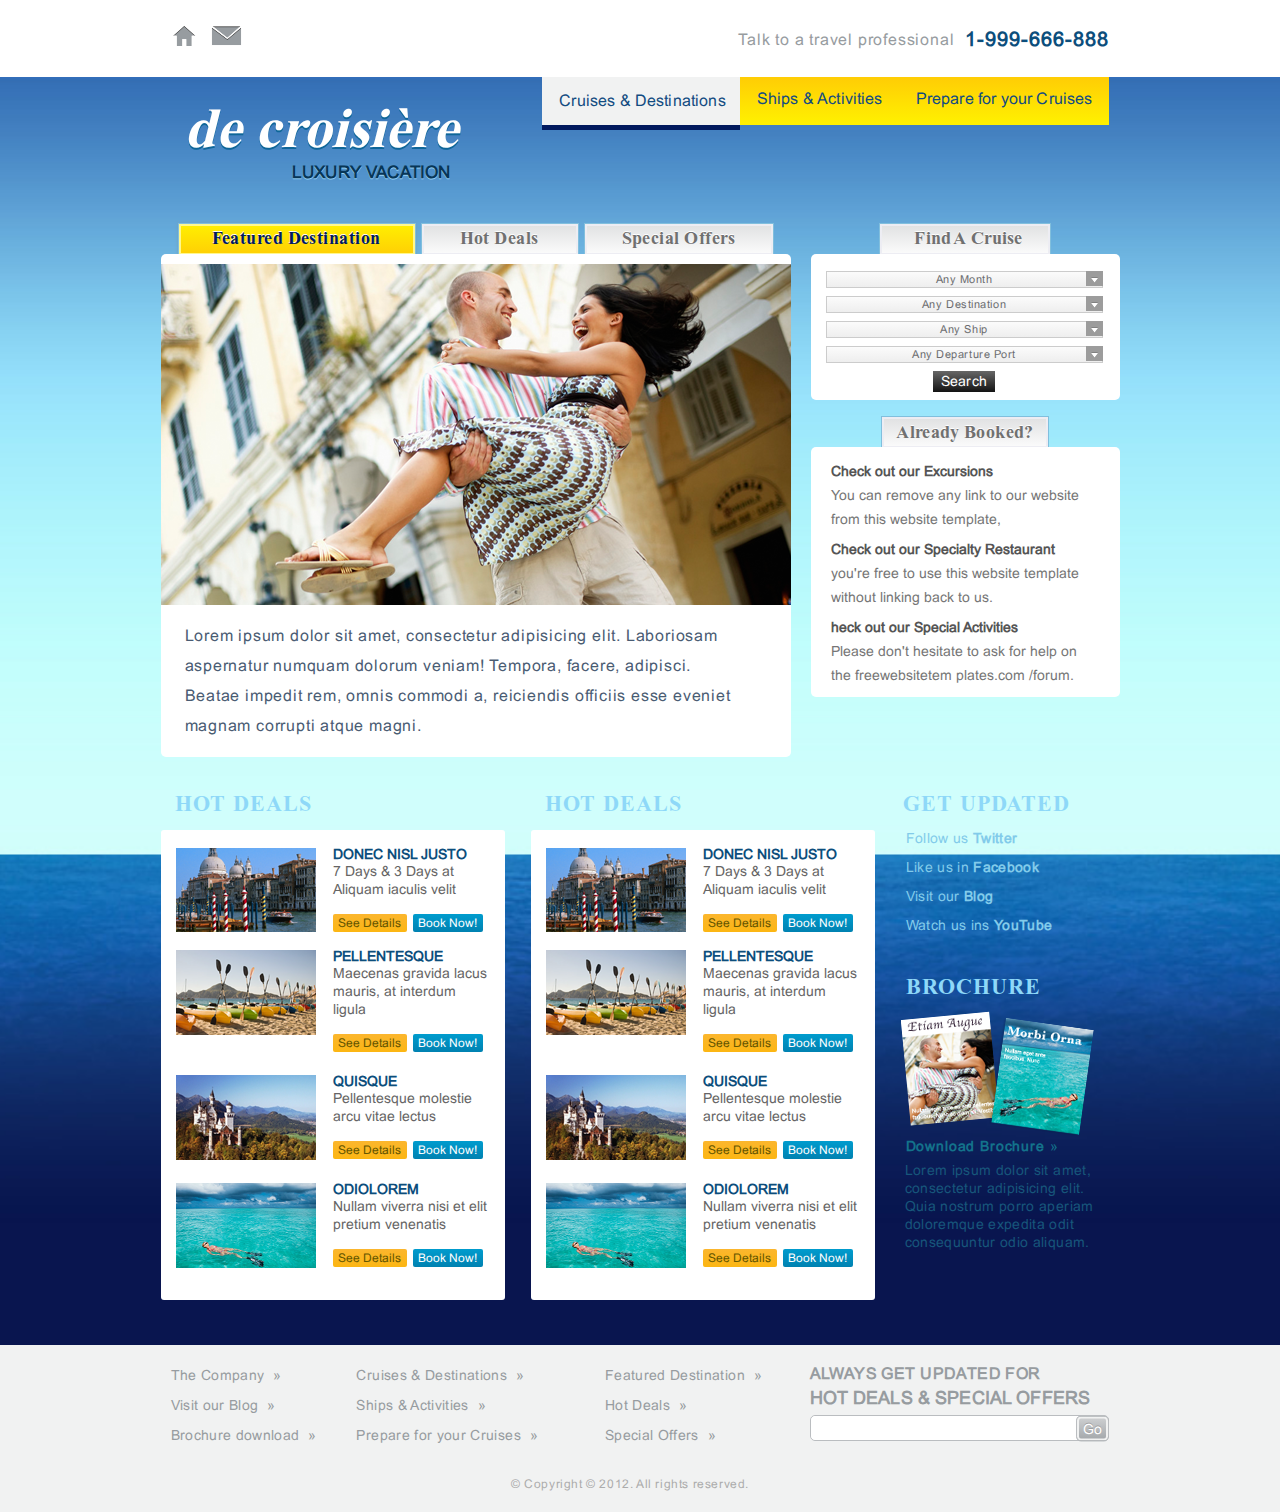
<file: index.html>
<!DOCTYPE html>
<html lang="en">
<head>
	<link rel="stylesheet" href="https://unpkg.com/swiper/swiper-bundle.min.css" />
	<link rel="stylesheet" href="css/style.css">
	<meta charset="UTF-8">
	<title>cument</title>
	<meta name="viewport" content="width=device-width, initial-scale=1">
</head>
<body>
	<div class="wrapper">
<header class="header">
	<div class="header__container container">
		<div class="header__row">
            <div class="column-left">
            	<a href="" class="column-left__icon">
            		<img src="images/02.png" alt="">
            	</a>
            	<a href="" class="column-left__icon">
            		<img src="images/01.png" alt="">
            	</a>
            </div>
            <div class="column-right">
            	<div class="column-right__text">Talk to a travel professional</div>
            	<div class="column-right__number">1-999-666-888</div>
            </div>
		</div>
	</div>
</header>		    <main>
		    	<div class="bg ibg">
		    		<img src="images/05.png" alt="">
		    	</div>
		    	<div class="container">
		    		<div class="header__tabs tabs-header">
					<a href="" class="tabs-header__tab active tab-header">
						Cruises & Destinations
					</a>
					<a href="" class="tabs-header__tab tab-header">
						Ships & Activities
					</a>
					<a href="" class="tabs-header__tab tab-header">
						Prepare for your Cruises
					</a>
				</div>
		    	</div>
		    	<div class="grid">
	    			<div class="container">
	    				 <a href="" class="title-grid grid__title">
		    				<div class="title-grid__title">de croisière</div>
		    				<div class="title-grid__subtitle">luxury vacation</div>
	    				 </a>
	    			</div>
		    		<div class="container grid__container">
			    		<div class="grid-main main-grid">
			    			<div class="main-grid__tabs tabs-main">
			    				<div class="tabs-main__items">
			    					<div class="tabs-main__column">
				    					<div class="tabs-main__tab active tab">
				    						Featured Destination
				    					</div>
			    					</div>
			    					<div class="tabs-main__column">
				    					<div class="tabs-main__tab tab">
				    						Hot Deals
				    					</div>
			    					</div>
			    					<div class="tabs-main__column">
				    					<div class="tabs-main__tab tab">
				    						Special Offers
				    					</div>
			    					</div>
			    				</div>
			    				<div class="tabs-main__body">
			    					<div class="tabs-main__image">
			    						<img src="images/03.png" alt="">
			    					</div>
			    					<div class="tabs-main__text">Lorem ipsum dolor sit amet, consectetur adipisicing elit. Laboriosam aspernatur numquam dolorum veniam! Tempora, facere, adipisci. Beatae impedit rem, omnis commodi a, reiciendis officiis esse eveniet magnam corrupti atque magni.</div>
			    				</div>
			    			</div>
			    		</div>
			    		<div class="grid__find find-grid">
			    			<div class="find-grid__tab tab">
			    				Find A Cruise
			    			</div>
			    			<div class="find-grid__body body-find">
			    				<div class="body-find__item">
				    				<select name="" id="" class="body-find__list">
				    					<option value="" hidden selected disabled>Any Month</option>
				    					<option value="">#1</option>
				    					<option value="">#2</option>
				    					<option value="">#3</option>
				    				</select>
			    				</div>
			    				<div class="body-find__item">
				    				<select name="" id="" class="body-find__list">
				    					<option value="" hidden selected disabled>Any Destination</option>
				    					<option value="">#1</option>
				    					<option value="">#2</option>
				    					<option value="">#3</option>
				    				</select>
			    				</div>
			    				<div class="body-find__item">
				    				<select name="" id="" class="body-find__list">
				    					<option value="" hidden selected disabled>Any Ship</option>
				    					<option value="">#1</option>
				    					<option value="">#2</option>
				    					<option value="">#3</option>
				    				</select>
			    				</div>
			    				<div class="body-find__item">
				    				<select name="" id="" class="body-find__list">
				    					<option value="" hidden selected disabled>Any Departure Port</option>
				    					<option value="">#1</option>
				    					<option value="">#2</option>
				    					<option value="">#3</option>
				    				</select>
			    				</div>
			    				<button class="body-find__button">
			    					Search
			    				</button>
			    			</div>
			    		</div>
			    		<div class="grid__booked booked-grid">
			    			<div class="booked-grid__tab tab">
			    				Already Booked?
			    			</div>
			    			<ol class="booked-grid__list list-booked">
			    				<li class="list-booked__item item-booked">
			    					<a href="" class="item-booked__title">Check out our Excursions</a>
			    					<div class="item-booked__text">You can remove any link to our website from this website template,</div>
			    				</li>
			    				<li class="list-booked__item item-booked">
			    					<a href="" class="item-booked__title">Check out our Specialty Restaurant</a>
			    					<div class="item-booked__text">you're free to use this website template without linking back to us.</div>
			    				</li>
			    				<li class="list-booked__item item-booked">
			    					<a href="" class="item-booked__title">heck out our Special Activities</a>
			    					<div class="item-booked__text">Please don't hesitate to ask for help on the freewebsitetem plates.com /forum.</div>
			    				</li>
			    			</ol>
			    		</div>
		    		</div>
		    	</div>
		    	<div class="blue">
		    		<div class="blue__container container">
		    			<div class="blue__wrapper">
		    				<div class="blue__column column-blue">
		    					<div class="column-blue__item">
			    					<div class="column-blue__title">Hot deals</div>
			    					<div class="column-blue__items items-blue">
			    						<div class="items-blue__item item-blue">
			    							<div class="item-blue__image">
			    								<img src="images/blue/08.png" alt="">
			    							</div>
			    							<div class="item-blue__body">
			    								<div class="item__title">Donec nisl justo</div>
			    								<div class="item__desc">7 Days & 3 Days at Aliquam iaculis velit</div>
			    								<div class="item__buttons">
			    									<a href="" class="item__button">See Details</a>
			    									<a href="" class="item__button item__button_b">Book Now!</a>
			    								</div>
			    							</div>
			    						</div>
			    						<div class="items-blue__item item-blue">
			    							<div class="item-blue__image">
			    								<img src="images/blue/07.png" alt="">
			    							</div>
			    							<div class="item-blue__body">
			    								<div class="item__title">Pellentesque</div>
			    								<div class="item__desc">Maecenas gravida lacus mauris, at interdum ligula</div>
			    								<div class="item__buttons">
			    									<a href="" class="item__button">See Details</a>
			    									<a href="" class="item__button item__button_b">Book Now!</a>
			    								</div>
			    							</div>
			    						</div>
			    						<div class="items-blue__item item-blue">
			    							<div class="item-blue__image">
			    								<img src="images/blue/06.png" alt="">
			    							</div>
			    							<div class="item-blue__body">
			    								<div class="item__title">Quisque</div>
			    								<div class="item__desc">Pellentesque molestie arcu vitae lectus</div>
			    								<div class="item__buttons">
			    									<a href="" class="item__button">See Details</a>
			    									<a href="" class="item__button item__button_b">Book Now!</a>
			    								</div>
			    							</div>
			    						</div>
			    						<div class="items-blue__item item-blue">
			    							<div class="item-blue__image">
			    								<img src="images/blue/05.png" alt="">
			    							</div>
			    							<div class="item-blue__body">
			    								<div class="item__title">odiolorem</div>
			    								<div class="item__desc">Nullam viverra nisi et elit pretium venenatis</div>
			    								<div class="item__buttons">
			    									<a href="" class="item__button">See Details</a>
			    									<a href="" class="item__button item__button_b">Book Now!</a>
			    								</div>
			    							</div>
			    						</div>
			    					</div>
		    					</div>
		    				</div>
		    				<div class="blue__column column-blue">
		    					<div class="column-blue__item">
			    					<div class="column-blue__title">Hot deals</div>
			    					<div class="column-blue__items items-blue">
			    						<div class="items-blue__item item-blue">
			    							<div class="item-blue__image">
			    								<img src="images/blue/08.png" alt="">
			    							</div>
			    							<div class="item-blue__body">
			    								<div class="item__title">Donec nisl justo</div>
			    								<div class="item__desc">7 Days & 3 Days at Aliquam iaculis velit</div>
			    								<div class="item__buttons">
			    									<a href="" class="item__button">See Details</a>
			    									<a href="" class="item__button item__button_b">Book Now!</a>
			    								</div>
			    							</div>
			    						</div>
			    						<div class="items-blue__item item-blue">
			    							<div class="item-blue__image">
			    								<img src="images/blue/07.png" alt="">
			    							</div>
			    							<div class="item-blue__body">
			    								<div class="item__title">Pellentesque</div>
			    								<div class="item__desc">Maecenas gravida lacus mauris, at interdum ligula</div>
			    								<div class="item__buttons">
			    									<a href="" class="item__button">See Details</a>
			    									<a href="" class="item__button item__button_b">Book Now!</a>
			    								</div>
			    							</div>
			    						</div>
			    						<div class="items-blue__item item-blue">
			    							<div class="item-blue__image">
			    								<img src="images/blue/06.png" alt="">
			    							</div>
			    							<div class="item-blue__body">
			    								<div class="item__title">Quisque</div>
			    								<div class="item__desc">Pellentesque molestie arcu vitae lectus</div>
			    								<div class="item__buttons">
			    									<a href="" class="item__button">See Details</a>
			    									<a href="" class="item__button item__button_b">Book Now!</a>
			    								</div>
			    							</div>
			    						</div>
			    						<div class="items-blue__item item-blue">
			    							<div class="item-blue__image">
			    								<img src="images/blue/05.png" alt="">
			    							</div>
			    							<div class="item-blue__body">
			    								<div class="item__title">odiolorem</div>
			    								<div class="item__desc">Nullam viverra nisi et elit pretium venenatis</div>
			    								<div class="item__buttons">
			    									<a href="" class="item__button">See Details</a>
			    									<a href="" class="item__button item__button_b">Book Now!</a>
			    								</div>
			    							</div>
			    						</div>
			    					</div>
		    					</div>
		    				</div>
		    				<div class="blue__column blue__column_l column-blue">
		    					<div class="column-blue__item">
			    					<div class="column-blue__title">Get UPdated</div>
			    					<div class="column-blue__items social-blue">
                                        <div class="social-blue__item">
                                        	Follow us
                                        	<a href="">Twitter</a>
                                        </div>
                                        <div class="social-blue__item">
                                        	Like us in
                                        	<a href="">Facebook</a>
                                        </div>
                                        <div class="social-blue__item">
                                        	Visit our
                                        	<a href="">Blog</a>
                                        </div>
                                        <div class="social-blue__item">
                                        	Watch us ins
                                        	<a href="">YouTube</a>
                                        </div>
			    					</div>
		    					</div>
		    					<div class="column-blue__title">Brochure</div>
		    					<div class="column-blue__image">
		    						<img src="images/blue/09.png" alt="">
		    					</div>
		    					<a href="" class="column-blue__title-small">Download Brochure <span>»</span></a>
		    					<div class="column-blue__text">
		    						Lorem ipsum dolor sit amet, consectetur adipisicing elit. Quia nostrum porro aperiam doloremque expedita odit consequuntur odio aliquam.
		    					</div>
		    				</div>
		    			</div>
		    		</div>
		    	</div>
		    </main>
<footer class="footer">
	<div class="footer__container container">
		<div class="footer__row">
			<div class="footer__column">
				<div class="footer__list">
					<li class="footer__item"><a href="" class="footer">The Company</a></li>
					<li class="footer__item"><a href="" class="footer">Visit our Blog</a></li>
					<li class="footer__item"><a href="" class="footer">Brochure download</a></li>
				</div>
			</div>
			<div class="footer__column">
				<div class="footer__list">
					<li class="footer__item"><a href="" class="footer">Cruises & Destinations</a></li>
					<li class="footer__item"><a href="" class="footer">Ships & Activities</a></li>
					<li class="footer__item"><a href="" class="footer">Prepare for your Cruises</a></li>
				</div>
			</div>
			<div class="footer__column">
				<div class="footer__list">
					<li class="footer__item"><a href="" class="footer">Featured Destination</a></li>
					<li class="footer__item"><a href="" class="footer">Hot Deals</a></li>
					<li class="footer__item"><a href="" class="footer">Special Offers</a></li>
				</div>
			</div>
			<div class="footer__column footer__column_r">
				<div class="footer__title">
					Always Get Updated for<br>
					HOt DEALS & Special offers
				</div>
				<form class="footer__search search-footer">
					<input type="text" class="search-footer__input">
					<button class="search-footer__button">Go</button>
				</form>
			</div>
		</div>
		<div class="footer__bottom">
			© Copyright © 2012. All rights reserved.
		</div>
	</div>
</footer>	</div>
	<script src="https://unpkg.com/swiper/swiper-bundle.min.js"></script>
	<script src="https://cdnjs.cloudflare.com/ajax/libs/jquery/3.6.0/jquery.js"></script>
	<script src="js/script.js"></script>
</body>
</html>
		    				<!-- <div class="card-blue__items">
		    					<div class="card-blue__item item-card">
		    						<div class="item-card__image">
		    							<img src="images/blue/04.png" alt="">
		    						</div>
		    						<div class="item-card__title">Pellentesque</div>
		    						<div class="item-card__desc">Maecenas gravida lacus mauris, at interdum ligula</div>
		    						<div class="item-card__buttons buttons-item">
		    							<a href="" class="buttons-button buttons-item__left">See Details</a>
		    							<a href="" class="buttons-button buttons-item__right">Book Now!</a>
		    						</div>
		    					</div>
		    					<div class="card-blue__item item-card">
		    						<div class="item-card__image">
		    							<img src="images/blue/03.png" alt="">
		    						</div>
		    						<div class="item-card__title">Quisque</div>
		    						<div class="item-card__desc">Pellentesque molestie arcu vitae lectus</div>
		    						<div class="item-card__buttons buttons-item">
		    							<a href="" class="buttons-button buttons-item__left">See Details</a>
		    							<a href="" class="buttons-button buttons-item__right">Book Now!</a>
		    						</div>
		    					</div>
		    					<div class="card-blue__item item-card">
		    						<div class="item-card__image">
		    							<img src="images/blue/02.png" alt="">
		    						</div>
		    						<div class="item-card__title">Donec nisl justo</div>
		    						<div class="item-card__desc">7 Days & 3 Days at Aliquam iaculis velit</div>
		    						<div class="item-card__buttons buttons-item">
		    							<a href="" class="buttons-button buttons-item__left">See Details</a>
		    							<a href="" class="buttons-button buttons-item__right">Book Now!</a>
		    						</div>
		    					</div>
		    					<div class="card-blue__item item-card">
		    						<div class="item-card__image">
		    							<img src="images/blue/01.png" alt="">
		    						</div>
		    						<div class="item-card__title">odiolorem</div>
		    						<div class="item-card__desc">Nullam viverra nisi et elit pretium venenatis</div>
		    						<div class="item-card__buttons buttons-item">
		    							<a href="" class="buttons-button buttons-item__left">See Details</a>
		    							<a href="" class="buttons-button buttons-item__right">Book Now!</a>
		    						</div>
		    					</div>
		    				</div> -->
</file>
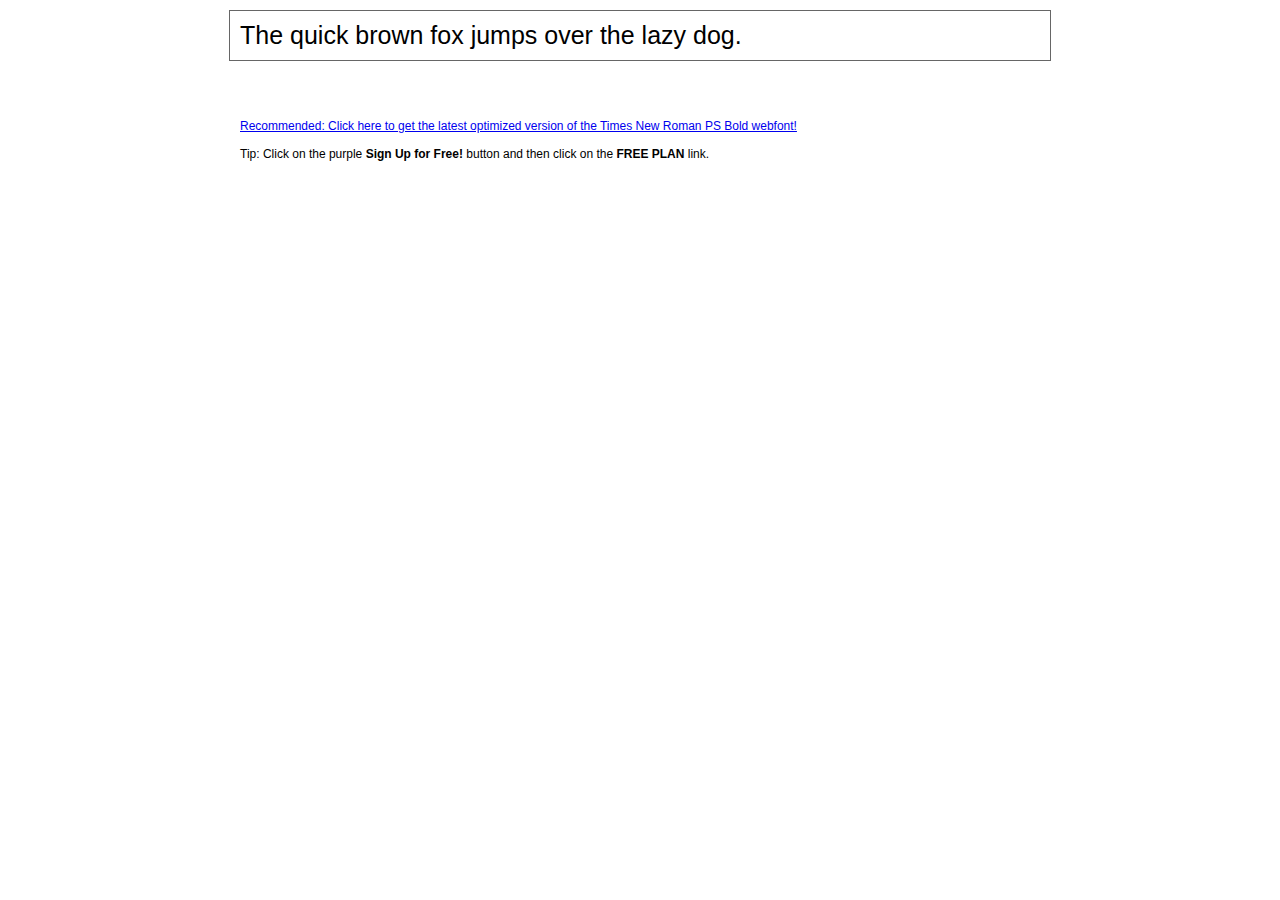
<file: fonts/demo.html>
<!DOCTYPE html PUBLIC "-//W3C//DTD XHTML 1.0 Transitional//EN" "http://www.w3.org/TR/xhtml1/DTD/xhtml1-transitional.dtd">
<html xmlns="http://www.w3.org/1999/xhtml">
<head>
	<meta http-equiv="Content-Type" content="text/html; charset=utf-8" />
	<title>@font-face Demo</title>
	<link rel="stylesheet" href="fonts.css" type="text/css" charset="utf-8" />
	<style type="text/css">
	body {
		background-color:white;
		font-family:Verdana,Tahoma,Arial,Sans-Serif;
		color:black;
		font-size:12px;
	}

	.demo
	{
		font-family:'Conv_TimesNewRomanPS-Bold',Sans-Serif;
		width:800px;
		margin:10px auto;
		text-align:left;
		border:1px solid #666;
		padding:10px;
	}

	.hint
	{
		font-family:'Conv_TimesNewRomanPS-Bold',Sans-Serif;
		width:800px;
		margin:10px auto;
		text-align:left;
		border:1px;
		padding:10px;
	}
	</style>
</head>
<body>
	<div class="demo" style="font-size:25px">
		The quick brown fox jumps over the lazy dog.
	</div>


	<br>
	<br>
	<div class="hint">
		<a href="http://www.fonts.com/font/monotype-imaging/times-new-roman/ps-bold/web-font?SiteId=64">Recommended: Click here to get the latest optimized version of the Times New Roman PS Bold webfont!</a><br /><br />
		Tip: Click on the purple <strong>Sign Up for Free!</strong> button and then click on the <strong>FREE PLAN</strong> link.
	</div>
</body>
</html>
</file>
<file: css/style.css>
@charset "UTF-8";
@font-face {
  font-family: "Arial";
  src: url("../fonts/arial.eot");
  src: local("☺"), url("../fonts/arial.woff") format("woff"), url("../fonts/arial.ttf") format("truetype"), url("../fonts/arial.svg") format("svg");
  font-weight: 400;
  font-style: normal;
}
@font-face {
  font-family: "TimesNewRomanPS";
  src: url("../fonts/TimesNewRomanPS-Bold.eot");
  src: local("☺"), url("../fonts/TimesNewRomanPS-Bold.woff") format("woff"), url("../fonts/TimesNewRomanPS-Bold.ttf") format("truetype"), url("../fonts/TimesNewRomanPS-Bold.svg") format("svg");
  font-weight: 700;
  font-style: normal;
}
* {
  padding: 0;
  margin: 0;
  font-family: "Arial";
  font-weight: 400;
  border: 0;
}

button {
  outline: none;
  /* Для синий ободки */
  border: 0;
  background: transparent;
}

*,
*:before,
*:after {
  -webkit-box-sizing: border-box;
  box-sizing: border-box;
}

:focus,
:active {
  outline: none;
}

a:focus,
a:active {
  outline: none;
}

nav,
footer,
header,
aside {
  display: block;
}

html,
body {
  height: 100%;
  width: 100%;
  font-size: 100%;
  line-height: 1;
  font-size: 14px;
  -ms-text-size-adjust: 100%;
  -moz-text-size-adjust: 100%;
  -webkit-text-size-adjust: 100%;
}

input,
button,
textarea {
  font-family: inherit;
}

input::-ms-clear {
  display: none;
}

button {
  cursor: pointer;
}

button::-moz-focus-inner {
  padding: 0;
  border: 0;
}

a,
a:visited {
  text-decoration: none;
}

a:hover {
  text-decoration: underline;
}

ul li {
  list-style: none;
}

img {
  vertical-align: top;
}

h1,
h2,
h3,
h4,
h5,
h6 {
  font-size: inherit;
  font-weight: 400;
}

.header__row {
  display: -webkit-box;
  display: -ms-flexbox;
  display: flex;
  -webkit-box-pack: justify;
      -ms-flex-pack: justify;
          justify-content: space-between;
  height: 77px;
  -webkit-box-align: center;
      -ms-flex-align: center;
          align-items: center;
  padding: 0px 11px 0px 12px;
}

.column-left {
  display: -webkit-box;
  display: -ms-flexbox;
  display: flex;
  -webkit-box-align: center;
      -ms-flex-align: center;
          align-items: center;
  margin: 0px -7.5px;
  padding: 0px 0px 5px 0px;
}

.column-left__icon {
  padding: 0px 7.5px;
}

.column-right {
  display: -webkit-box;
  display: -ms-flexbox;
  display: flex;
  -webkit-box-align: center;
      -ms-flex-align: center;
          align-items: center;
  padding: 0px 0px 0px 0px;
  margin: 0px -5px;
}
.column-right div {
  padding: 0px 5px;
}
@media (max-width: 479.98px) {
  .column-right {
    display: -webkit-box;
    display: -ms-flexbox;
    display: flex;
    -webkit-box-orient: vertical;
    -webkit-box-direction: normal;
        -ms-flex-direction: column;
            flex-direction: column;
  }
}

.column-right__text {
  font-family: Arial;
  font-size: 16px;
  line-height: 1.2;
  font-weight: 400;
  letter-spacing: 0.05em;
  text-shadow: 0px 1px 0px #ffffff;
  color: #979ca0;
  margin: 2px 0px 0px 0px;
}

.column-right__number {
  font-family: Arial;
  line-height: 1.2;
  letter-spacing: 0.05em;
  text-shadow: 0px 1px 0px #ffffff;
  font-size: 20px;
  font-weight: 700;
  color: #0c4e7c;
}

.tabs-header {
  overflow: visible;
  float: right;
  margin: 0px 11px 0px 0px;
  display: -webkit-box;
  display: -ms-flexbox;
  display: flex;
  -webkit-box-align: start;
      -ms-flex-align: start;
          align-items: flex-start;
  background-color: #fbf5f5;
  background-image: -webkit-gradient(linear, left bottom, left top, color-stop(-2%, #fff200), color-stop(104%, #ffcb05));
  background-image: linear-gradient(0deg, #fff200 -2%, #ffcb05 104%);
  position: relative;
}
@media (max-width: 767.98px) {
  .tabs-header {
    display: -webkit-box;
    display: -ms-flexbox;
    display: flex;
    -webkit-box-orient: vertical;
    -webkit-box-direction: normal;
        -ms-flex-direction: column;
            flex-direction: column;
    width: 100%;
    margin: 0;
    background-image: none;
    background-color: transparent;
    margin: 10px 0px 0px 0px;
  }
}

.tabs-header__tab {
  padding: 0px 16px 0px 17px;
  height: 43px;
  display: -webkit-box;
  display: -ms-flexbox;
  display: flex;
  -webkit-box-pack: center;
      -ms-flex-pack: center;
          justify-content: center;
  -webkit-box-align: center;
      -ms-flex-align: center;
          align-items: center;
  position: relative;
  z-index: 1;
  font-size: 16px;
  line-height: 1.2;
  font-weight: 400;
  letter-spacing: 0.01em;
  color: #134c81;
  text-decoration: none !important;
}
.tabs-header__tab.active {
  padding: 0px 14px 0px 17px;
  background-color: #f1f2f2 !important;
  height: calc(43px + 5px);
}
.tabs-header__tab.active::after {
  content: "";
  position: absolute;
  z-index: 1;
  left: 0;
  bottom: 0px;
  -webkit-transform: translate(0px, 100%);
          transform: translate(0px, 100%);
  width: 100%;
  height: 5px;
  background-color: #021a5e;
}
@media (max-width: 767.98px) {
  .tabs-header__tab {
    width: 100%;
    background-color: #fbf5f5;
    background-image: -webkit-gradient(linear, left bottom, left top, color-stop(-2%, #fff200), color-stop(104%, #ffcb05));
    background-image: linear-gradient(0deg, #fff200 -2%, #ffcb05 104%);
    margin: 0px 0px 10px 0px;
  }
}
.tabs-header__tab:hover {
  color: #0c192a;
}

.footer {
  background-color: #f1f2f2;
}

.footer__container {
  display: -webkit-box;
  display: -ms-flexbox;
  display: flex;
  -webkit-box-orient: vertical;
  -webkit-box-direction: normal;
      -ms-flex-direction: column;
          flex-direction: column;
}

.footer__row {
  display: -webkit-box;
  display: -ms-flexbox;
  display: flex;
  padding: 15px 15px 0px 10px;
  -webkit-box-pack: justify;
      -ms-flex-pack: justify;
          justify-content: space-between;
}
@media (max-width: 991.98px) {
  .footer__row {
    -webkit-box-orient: vertical;
    -webkit-box-direction: normal;
        -ms-flex-direction: column;
            flex-direction: column;
    -webkit-box-pack: center;
        -ms-flex-pack: center;
            justify-content: center;
    -webkit-box-align: center;
        -ms-flex-align: center;
            align-items: center;
  }
}

.footer__column:nth-child(1) {
  margin: 0px 0px 0px 0px;
}
.footer__column:nth-child(2) {
  margin: 0px 0px 0px 57px;
}
.footer__column:nth-child(3) {
  -webkit-box-flex: 1;
      -ms-flex: 1 1 auto;
          flex: 1 1 auto;
  display: -webkit-box;
  display: -ms-flexbox;
  display: flex;
  -webkit-box-pack: start;
      -ms-flex-pack: start;
          justify-content: start;
  -webkit-box-align: center;
      -ms-flex-align: center;
          align-items: center;
  padding: 0px 0px 0px 84px;
}
.footer__column:nth-child(4) {
  -webkit-transform: translate(4px, 0px);
          transform: translate(4px, 0px);
}
@media (max-width: 991.98px) {
  .footer__column {
    width: 100%;
  }
  .footer__column:nth-child(4) {
    -webkit-transform: translate(0px, 0px);
            transform: translate(0px, 0px);
  }
  .footer__column:nth-child(3) {
    padding: 0;
  }
  .footer__column:nth-child(2) {
    margin: 0;
  }
  .footer__column:nth-child(4) {
    margin: 0;
  }
  .footer__column:not(:last-child) {
    margin: 0px 0px 20px 0px;
  }
}

.footer__list {
  list-style-type: none;
}
@media (max-width: 991.98px) {
  .footer__list {
    width: 100%;
    text-align: center;
  }
}

.footer__item {
  position: relative;
}
.footer__item a {
  font-size: 14px;
  line-height: 30px;
  font-weight: 400;
  letter-spacing: 0.025em;
  color: #979ca0;
}
.footer__item::after {
  content: "»";
  position: absolute;
  top: 0;
  font-size: 14px;
  line-height: 30px;
  font-weight: 400;
  letter-spacing: 0.025em;
  color: #979ca0;
  -webkit-transform: translate(9px, 0px);
          transform: translate(9px, 0px);
}
@media (max-width: 991.98px) {
  .footer__item {
    width: 100%;
  }
  .footer__item::after {
    display: none;
  }
  .footer__item a {
    font-size: 30px;
    line-height: 40px;
  }
}

.footer__column_r {
  margin: 2px 0px 0px 0px;
}
@media (max-width: 991.98px) {
  .footer__column_r {
    margin: 0;
  }
}
@media (max-width: 767.98px) {
  .footer__column_r {
    width: 100%;
  }
}

.footer__title {
  font-family: Arial;
  line-height: 24px;
  font-weight: 700;
  color: #979ca0;
  font-size: 18px;
  text-transform: uppercase;
  letter-spacing: 0.01rem;
}
.footer__title:first-line {
  letter-spacing: 0.03rem;
  font-size: 16px;
  text-transform: none;
}
@media (max-width: 767.98px) {
  .footer__title {
    text-align: center;
    line-height: 34px;
    font-size: 30px !important;
  }
  .footer__title:first-line {
    font-size: 26px !important;
  }
}

.search-footer {
  height: 26px;
  width: 299px;
  background-color: #ffffff;
  display: -webkit-box;
  display: -ms-flexbox;
  display: flex;
  border-radius: 5px;
  border: 1px solid #babdc0;
  margin: 5px 0px 0px 0px;
}
@media (max-width: 991.98px) {
  .search-footer {
    width: 100%;
    height: 40px;
  }
}

.search-footer__input {
  -webkit-box-flex: 1;
      -ms-flex: 1 1 auto;
          flex: 1 1 auto;
  border-radius: 5px;
}
@media (max-width: 767.98px) {
  .search-footer__input {
    width: 100%;
    height: 100%;
  }
}

.search-footer__button {
  width: 33px;
  border-radius: 5px;
  height: 26px;
  -webkit-transform: translate(1px, -0.5px);
          transform: translate(1px, -0.5px);
  background-color: #979ca0;
  background-image: -webkit-gradient(linear, left bottom, left top, color-stop(-23%, #979ca0), color-stop(126%, #dcddde));
  background-image: linear-gradient(0deg, #979ca0 -23%, #dcddde 126%);
  border: 1px solid #babdc0;
  -webkit-box-shadow: inset 0px 0px 0px 2px #f1f2f2;
          box-shadow: inset 0px 0px 0px 2px #f1f2f2;
  font-size: 14px;
  line-height: 1.2;
  font-weight: 400;
  text-shadow: 0px -1px 0px #a0a0a1;
  color: #ffffff;
}
@media (max-width: 767.98px) {
  .search-footer__button {
    height: 100%;
    width: 40px;
  }
}

.footer__bottom {
  text-align: center;
  margin: 24px 0px 18px 0px;
  padding: 0px 20px 0px 0px;
  font-size: 12px;
  line-height: 20px;
  font-weight: 400;
  letter-spacing: 0.05em;
  color: #acacac;
}

body.lock {
  overflow: hidden;
}

.img {
  background: no-repeat;
  background-position: top;
  background-size: cover;
}

.wrapper {
  min-height: 100vh;
  display: -webkit-box;
  display: -ms-flexbox;
  display: flex;
  -webkit-box-orient: vertical;
  -webkit-box-direction: normal;
      -ms-flex-direction: column;
          flex-direction: column;
  overflow: hidden;
}

main {
  -webkit-box-flex: 1;
      -ms-flex: 1 1 auto;
          flex: 1 1 auto;
  min-height: 100vh;
  display: -webkit-box;
  display: -ms-flexbox;
  display: flex;
  -webkit-box-orient: vertical;
  -webkit-box-direction: normal;
      -ms-flex-direction: column;
          flex-direction: column;
  position: relative;
}

.bg {
  position: absolute;
  top: 0;
  left: 0;
  width: 100%;
  height: 100%;
  -webkit-transform: translate(0px, 0px);
          transform: translate(0px, 0px);
  z-index: -1;
}

.ibg {
  background: center/cover no-repeat;
}

.container {
  width: 100%;
  margin: 0 auto;
  overflow: hidden;
}
@media (min-width: 959px) {
  .container {
    max-width: 959px !important;
  }
}

.container {
  overflow: visible;
}

.grid__container {
  display: -ms-grid;
  display: grid;
  -ms-grid-columns: 1fr 18px auto;
  grid-template-columns: 1fr auto;
  -webkit-box-pack: end;
      -ms-flex-pack: end;
          justify-content: flex-end;
  grid-column-gap: 18px;
  grid-row-gap: 14px;
  margin-top: 5px;
}
@media (max-width: 991.98px) {
  .grid__container {
    -ms-grid-columns: 1fr;
    grid-template-columns: 1fr;
    -webkit-box-pack: center;
        -ms-flex-pack: center;
            justify-content: center;
  }
}

.grid-main {
  -ms-grid-row-span: 3;
  grid-row: span 3;
}
@media (max-width: 991.98px) {
  .grid-main {
    display: -webkit-box;
    display: -ms-flexbox;
    display: flex;
    -webkit-box-orient: vertical;
    -webkit-box-direction: normal;
        -ms-flex-direction: column;
            flex-direction: column;
    -webkit-box-align: center;
        -ms-flex-align: center;
            align-items: center;
  }
}

.main-grid__tabs {
  display: inline-block;
}

.tabs-main__items {
  display: -webkit-inline-box;
  display: -ms-inline-flexbox;
  display: inline-flex;
  margin: 0px -2.5px;
  padding: 0px 0px 0px 17px;
}
@media (max-width: 660px) {
  .tabs-main__items {
    display: -webkit-box;
    display: -ms-flexbox;
    display: flex;
    -webkit-box-orient: vertical;
    -webkit-box-direction: normal;
        -ms-flex-direction: column;
            flex-direction: column;
    padding: 0px 10px 10px;
  }
}

.tabs-main__column {
  padding: 0px 2.5px;
}
.tabs-main__column:first-child .tabs-main__tab {
  padding: 0px 34px 0px 33px;
}
.tabs-main__column:nth-child(3) .tabs-main__tab {
  padding: 0px 37px;
}
.tabs-main__column:nth-child(2) .tabs-main__tab {
  padding: 0px 39px 0px 38px;
}

.tabs-main__tab {
  cursor: pointer;
}
.tabs-main__tab.active {
  background-color: #ffffff;
  background-image: -webkit-gradient(linear, left top, left bottom, color-stop(-7%, #fff200), color-stop(110%, #ffcb05));
  background-image: linear-gradient(180deg, #fff200 -7%, #ffcb05 110%);
  -webkit-box-shadow: 0px 0px 3px 0px #729fb7, inset 0px 0px 0px 2px #fff78e;
          box-shadow: 0px 0px 3px 0px #729fb7, inset 0px 0px 0px 2px #fff78e;
  font-size: 18px;
  line-height: 1.2;
  font-weight: 700;
  letter-spacing: 0.025em;
  color: #021a5e;
}

.tab {
  height: 33px;
  background-color: #ffffff;
  background-image: -webkit-gradient(linear, left bottom, left top, color-stop(-10%, #ffffff), color-stop(112%, #dcddde));
  background-image: linear-gradient(0deg, #ffffff -10%, #dcddde 112%);
  border: 1px solid #81bfdd;
  -webkit-box-shadow: inset 0px 0px 0px 2px #ededf3;
          box-shadow: inset 0px 0px 0px 2px #ededf3;
  display: -webkit-box;
  display: -ms-flexbox;
  display: flex;
  -webkit-box-pack: center;
      -ms-flex-pack: center;
          justify-content: center;
  -webkit-box-align: center;
      -ms-flex-align: center;
          align-items: center;
  font-family: "TimesNewRomanPS";
  font-size: 18px;
  line-height: 1.2;
  font-weight: 700;
  letter-spacing: 0.025em;
  text-shadow: 0px -1px 0px #ffffff;
  color: #707070;
  padding: 0px 39px;
  -webkit-transform: translate(0px, 2px);
          transform: translate(0px, 2px);
}

.tabs-main__body {
  z-index: 1;
  position: relative;
  padding: 10px 0px 16px 0px;
  background: #fff;
  border-radius: 5px;
  max-width: 630px;
}

.tabs-main__image img {
  width: 100%;
}

.tabs-main__text {
  margin: 16px 0px 0px 24px;
  font-size: 16px;
  line-height: 30px;
  font-weight: 400;
  letter-spacing: 0.05em;
  color: #4a5c73;
  max-width: 560px;
}

.booked-grid {
  display: -webkit-box;
  display: -ms-flexbox;
  display: flex;
  -webkit-box-orient: vertical;
  -webkit-box-direction: normal;
      -ms-flex-direction: column;
          flex-direction: column;
  -webkit-box-align: center;
      -ms-flex-align: center;
          align-items: center;
}

.booked-grid__tab {
  padding: 0px 14px;
  height: 33px;
}

.booked-grid__list {
  background: #fff;
  list-style-type: none;
  padding: 12px 24px 10px 20px;
  border-radius: 5px;
  position: relative;
  z-index: 1;
}
@media (max-width: 767.98px) {
  .booked-grid__list {
    margin: 10px 0px 0px 0px;
  }
}

.list-booked {
  position: relative;
  z-index: 1;
}

.list-booked__item {
  max-width: 265px;
}
.list-booked__item:not(:last-child) {
  margin: 0px 0px 6px 0px;
}

.item-booked__title {
  font-family: Arial;
  font-size: 14px;
  line-height: 24px;
  font-weight: 700;
  color: #555555;
}

.item-booked__text {
  font-weight: 400;
  color: #767676;
  font-family: Arial;
  font-size: 14px;
  line-height: 24px;
}

.title-grid {
  text-decoration: none !important;
  display: -webkit-box;
  display: -ms-flexbox;
  display: flex;
  -webkit-box-orient: vertical;
  -webkit-box-direction: normal;
      -ms-flex-direction: column;
          flex-direction: column;
  display: inline-block;
  margin: 0px 0px 0px 23px;
  -webkit-transform: translate(0px, -30px);
          transform: translate(0px, -30px);
}
@media (max-width: 991.98px) {
  .title-grid {
    -webkit-transform: translate(0px, 0px);
            transform: translate(0px, 0px);
    margin: 20px 0px;
  }
}

.title-grid__title {
  font-family: "TimesNewRomanPS";
  font-size: 56.7px;
  line-height: 1.2;
  font-weight: 700;
  font-style: italic;
  text-shadow: 0px 2px 0px #0e6698;
  color: #ffffff;
}

.title-grid__subtitle {
  float: right;
  font-size: 17.1px;
  line-height: 1.2;
  font-weight: 700;
  text-transform: uppercase;
  letter-spacing: 0.01em;
  text-shadow: 0px 1px 0px #96d3f8;
  color: #073657;
  margin: 0px 7px 2px 0px;
}

.find-grid {
  display: -webkit-box;
  display: -ms-flexbox;
  display: flex;
  -webkit-box-orient: vertical;
  -webkit-box-direction: normal;
      -ms-flex-direction: column;
          flex-direction: column;
  -webkit-box-align: center;
      -ms-flex-align: center;
          align-items: center;
}
@media (max-width: 767.98px) {
  .find-grid {
    width: 100%;
    padding: 0px 20px;
  }
}

.find-grid__tab {
  padding: 0px 27px 0px 34px;
  letter-spacing: 0.01em;
}

.find-grid__body {
  display: -webkit-box;
  display: -ms-flexbox;
  display: flex;
  -webkit-box-orient: vertical;
  -webkit-box-direction: normal;
      -ms-flex-direction: column;
          flex-direction: column;
  position: relative;
  z-index: 1;
}
@media (max-width: 767.98px) {
  .find-grid__body {
    width: 100%;
    margin: 10px 0px 0px 0px;
  }
}

.body-find {
  padding: 17px 17px 8px 15px;
  border-radius: 5px;
  background: #fff;
  display: block;
  display: -webkit-box;
  display: -ms-flexbox;
  display: flex;
  -webkit-box-orient: vertical;
  -webkit-box-direction: normal;
      -ms-flex-direction: column;
          flex-direction: column;
  -webkit-box-align: center;
      -ms-flex-align: center;
          align-items: center;
}

.body-find__list {
  -webkit-appearance: none;
     -moz-appearance: none;
          appearance: none;
  font-size: 11px;
  line-height: 1.2;
  font-weight: 400;
  letter-spacing: 0.05em;
  color: #6d6e71;
  width: 277px;
  height: 17px;
  background-color: #ac7d7d;
  background-image: -webkit-gradient(linear, left bottom, left top, color-stop(-23%, #ebebeb), color-stop(129%, #ffffff));
  background-image: linear-gradient(0deg, #ebebeb -23%, #ffffff 129%);
  border: 1px solid #cccccc;
  text-align: center;
  position: relative;
}
.body-find__list option {
  display: -webkit-box;
  display: -ms-flexbox;
  display: flex;
  -webkit-box-pack: center;
      -ms-flex-pack: center;
          justify-content: center;
}
@media (max-width: 767.98px) {
  .body-find__list {
    width: 100%;
  }
}

.body-find__item {
  position: relative;
}
.body-find__item:not(:last-child) {
  margin: 0px 0px 8px 0px;
}
.body-find__item::before {
  pointer-events: none;
  content: url(../images/06.png);
  width: 17px;
  height: 15px;
  background-color: #9c9c9c;
  display: -webkit-box;
  display: -ms-flexbox;
  display: flex;
  -webkit-box-pack: center;
      -ms-flex-pack: center;
          justify-content: center;
  -webkit-box-align: center;
      -ms-flex-align: center;
          align-items: center;
  position: absolute;
  right: 0px;
  top: 0px;
  z-index: 1;
}
@media (max-width: 767.98px) {
  .body-find__item {
    width: 100%;
  }
}

.body-find__button {
  font-size: 14px;
  line-height: 1.2;
  font-weight: 400;
  letter-spacing: 0.01em;
  color: #ffffff;
  width: 62px;
  height: 21px;
  background-color: #ffffff;
  background-image: -webkit-gradient(linear, left bottom, left top, color-stop(-23%, #000000), color-stop(128%, #7e7e7e));
  background-image: linear-gradient(0deg, #000000 -23%, #7e7e7e 128%);
}
@media (max-width: 767.98px) {
  .body-find__button {
    width: 100%;
  }
}

.blue {
  margin: 34px 0px 0px 0px;
  padding: 0px 0px 45px 0px;
}

.blue__wrapper {
  display: -webkit-box;
  display: -ms-flexbox;
  display: flex;
  margin: 0px -13px;
}
@media (max-width: 991.98px) {
  .blue__wrapper {
    -webkit-box-orient: vertical;
    -webkit-box-direction: normal;
        -ms-flex-direction: column;
            flex-direction: column;
    -webkit-box-align: center;
        -ms-flex-align: center;
            align-items: center;
  }
}
@media (max-width: 479.98px) {
  .blue__wrapper {
    padding: 0px 10px;
  }
}

.blue__column {
  padding: 0px 13px;
}
@media (max-width: 991.98px) {
  .blue__column:not(:last-child) {
    margin: 0px 0px 10px 0px;
  }
}
@media (max-width: 479.98px) {
  .blue__column {
    width: 100%;
  }
}

.column-blue__title {
  font-family: "TimesNewRomanPS";
  font-size: 22px;
  line-height: 1.2;
  font-weight: 700;
  text-transform: uppercase;
  letter-spacing: 0.05em;
  color: #8ed8f8;
  margin: 0px 0px 13px 14px;
}

.column-blue__items {
  background: #fff;
  padding: 18px 15px 32px;
  border-radius: 3px;
}
@media (max-width: 479.98px) {
  .column-blue__items {
    padding: 18px 20px 32px;
  }
}

.blue__column_l .column-blue__items {
  padding: 0;
  border-radius: 0px;
  background: transparent;
}
.blue__column_l .column-blue__title {
  margin-left: 0;
}
.blue__column_l > .column-blue__title {
  margin: 37px 0px 11px 5px;
}
.blue__column_l .column-blue__item .column-blue__title {
  margin: 0px 0px 9px 2px;
}
@media (max-width: 479.98px) {
  .blue__column_l {
    text-align: center;
  }
}

.item-blue {
  display: -webkit-box;
  display: -ms-flexbox;
  display: flex;
}
.item-blue:not(:last-child) {
  margin: 0px 0px 18px 0px;
}
.item-blue:nth-child(2), .item-blue:nth-child(3) {
  margin: 0px 0px 23px 0px;
}
@media (max-width: 479.98px) {
  .item-blue {
    -webkit-box-orient: vertical;
    -webkit-box-direction: normal;
        -ms-flex-direction: column;
            flex-direction: column;
    -webkit-box-align: center;
        -ms-flex-align: center;
            align-items: center;
  }
}

.item-blue__body {
  margin: 0px 0px 0px 17px;
  max-width: 157px;
}
@media (max-width: 479.98px) {
  .item-blue__body {
    max-width: none;
    text-align: center;
    margin: 20px 0px 0px 0px;
    width: 100%;
  }
}

.item__title {
  font-size: 14px;
  line-height: 18px;
  font-weight: 700;
  text-transform: uppercase;
  color: #0c4e7c;
  -webkit-transform: translate(0px, -3px);
          transform: translate(0px, -3px);
}

.item__desc {
  font-weight: 400;
  text-transform: none;
  color: #666565;
  font-size: 14px;
  line-height: 18px;
  -webkit-transform: translate(0px, -4px);
          transform: translate(0px, -4px);
}

.item__buttons {
  display: -webkit-box;
  display: -ms-flexbox;
  display: flex;
  margin: 12px 0px 0px 0px;
}
@media (max-width: 479.98px) {
  .item__buttons {
    -webkit-box-orient: vertical;
    -webkit-box-direction: normal;
        -ms-flex-direction: column;
            flex-direction: column;
    -webkit-box-align: center;
        -ms-flex-align: center;
            align-items: center;
  }
}

.item__button {
  display: -webkit-box;
  display: -ms-flexbox;
  display: flex;
  -webkit-box-pack: center;
      -ms-flex-pack: center;
          justify-content: center;
  -webkit-box-align: center;
      -ms-flex-align: center;
          align-items: center;
  width: 74px;
  height: 18px;
  background-image: -webkit-gradient(linear, left top, left bottom, color-stop(-22%, #fbb634), color-stop(127%, #fcb60b));
  background-image: linear-gradient(180deg, #fbb634 -22%, #fcb60b 127%);
  border-radius: 2px;
  font-size: 12px;
  line-height: 1.2;
  font-weight: 400;
  color: #645500;
}
@media (max-width: 479.98px) {
  .item__button {
    width: 100%;
    height: 30px;
    font-size: 20px;
  }
}

.item__button_b {
  background-image: -webkit-gradient(linear, left top, left bottom, color-stop(-11%, #009fd1), color-stop(116%, #007dac));
  background-image: linear-gradient(180deg, #009fd1 -11%, #007dac 116%);
  color: #ffffff;
  width: 70px;
  margin: 0px 0px 0px 6px;
}
@media (max-width: 479.98px) {
  .item__button_b {
    width: 100%;
    margin: 0;
  }
}

.social-blue__item {
  font-size: 14px;
  line-height: 24px;
  font-weight: 400;
  letter-spacing: 0.025em;
  color: #82cbea;
  margin: 5px 0px 0px 5px;
}
.social-blue__item a {
  color: inherit;
  font-weight: 700;
}

.column-blue__title-small {
  font-family: Arial;
  margin: 6px 0px 0px 5px;
  font-size: 14px;
  line-height: 16px;
  font-weight: 700;
  letter-spacing: 0.06em;
  color: #13728b;
}
.column-blue__title-small span {
  line-height: 20px;
}

.column-blue__text {
  margin: 5px 0px 0px 4px;
  font-size: 14px;
  max-width: 190px;
  line-height: 18px;
  font-weight: 400;
  letter-spacing: 0.025em;
  color: #17567b;
}
@media (max-width: 479.98px) {
  .column-blue__text {
    max-width: none;
  }
}
</file>
<file: fonts/fonts.css>
/** Generated by FG **/
s: ;
</file>
